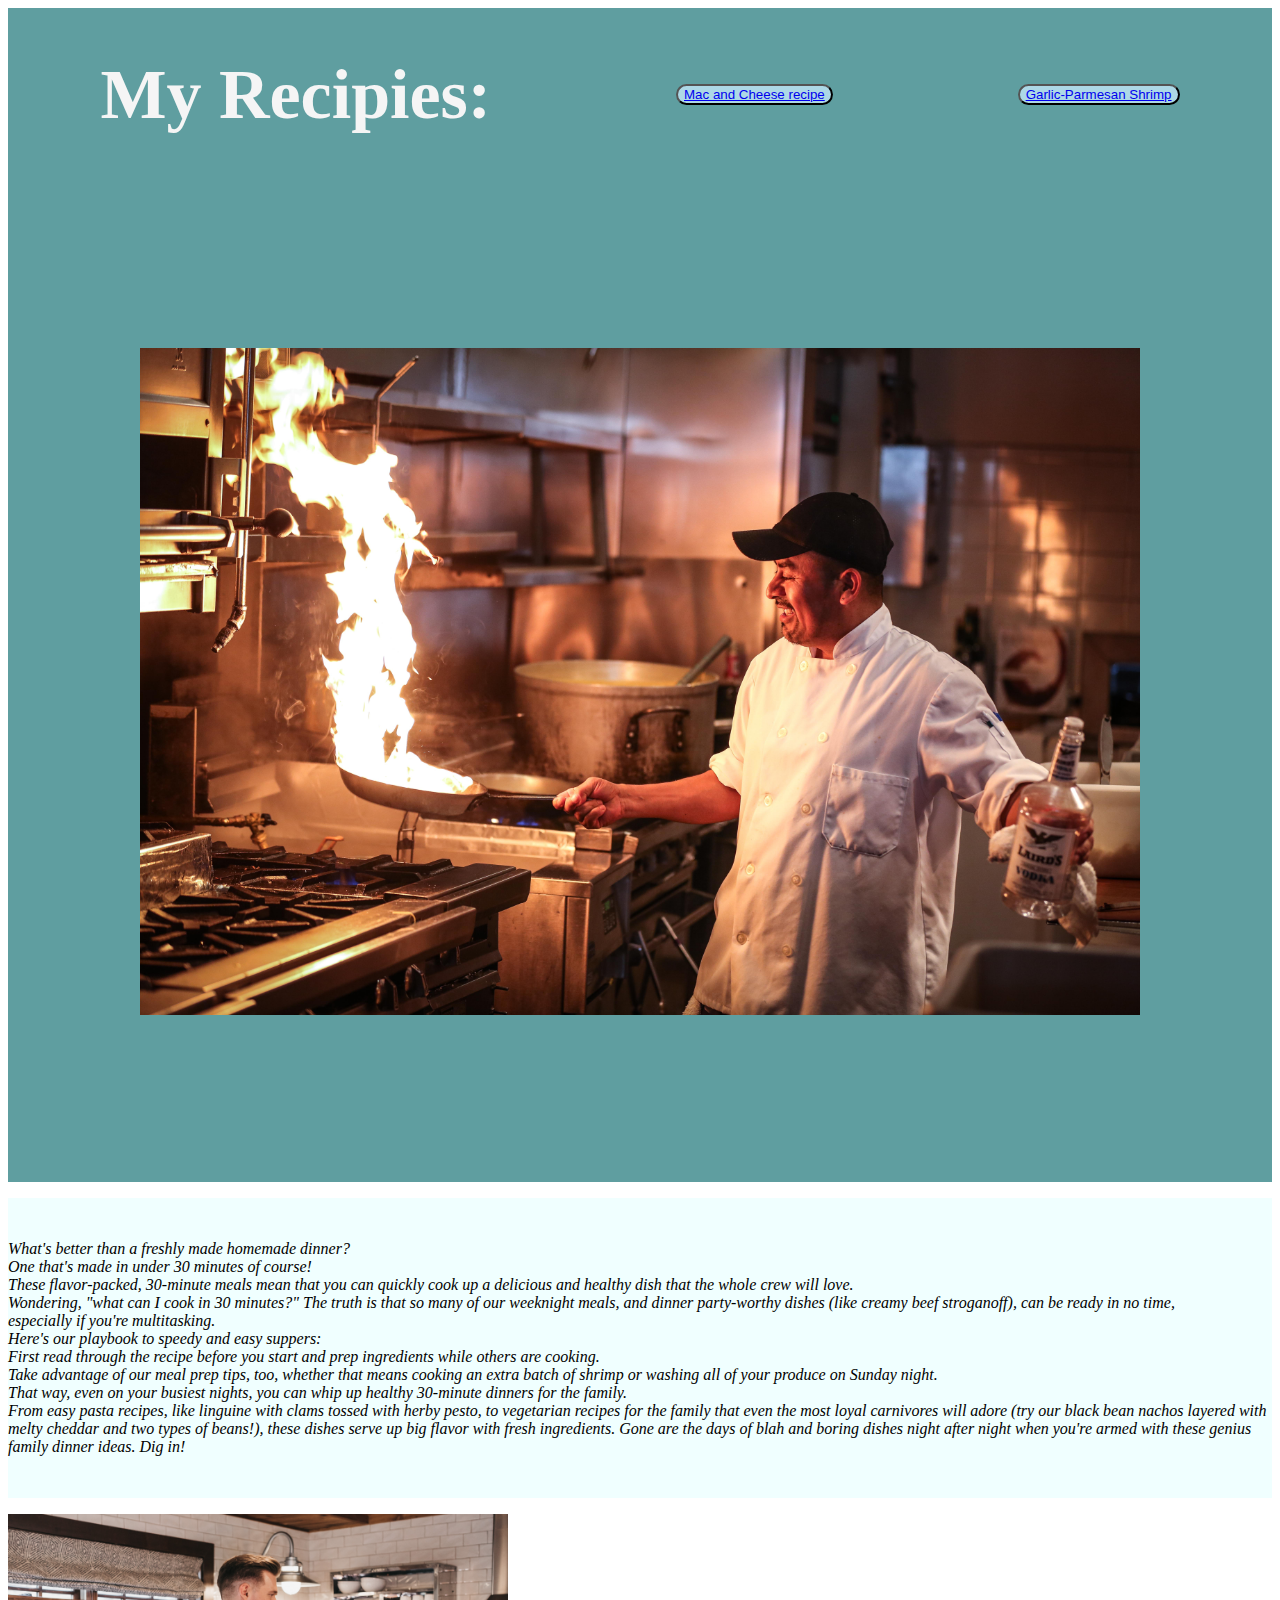
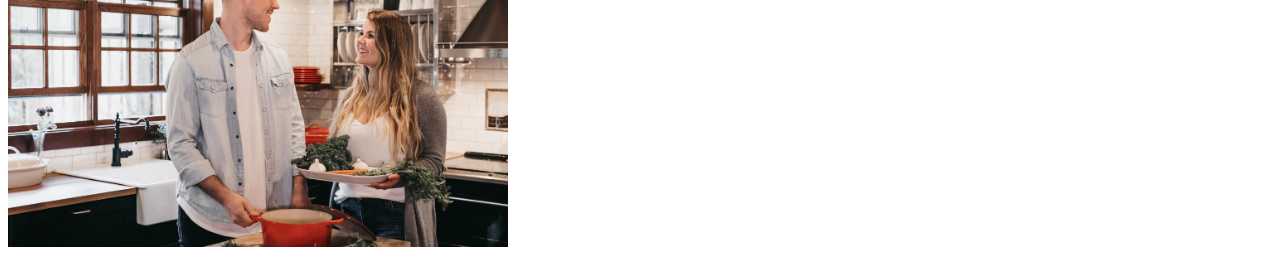
<file: index.html>
<!DOCTYPE html>
<html lang="en">
<head>
    <meta charset="UTF-8">
    <meta http-equiv="X-UA-Compatible" content="IE=edge">
    <meta name="viewport" content="width=device-width, initial-scale=1.0">
    <link rel="stylesheet" href="style.css">
    <title>recipes</title>
</head>
<body>
    
  <div class = "header">  
  <div class="innerheader">
 <h1>My Recipies:</h1>
 </div>
 <button><a href="mac  and cheese.html" class="mac">Mac and Cheese recipe</a></button>
 <button><a href="Garlic-Parmesan Shrimp.html" class ="garlic">Garlic-Parmesan Shrimp</a></button>
 </div>
 
 <div class="image">
 <img src ="johnathan-macedo-4NQEvxW2_4w-unsplash.jpg" alt ="pic" width ="1000px" >
 </div>
    <p class="para1"><i>What's better than a freshly made homemade dinner?<br> One that's made in under 30 minutes of course!<br> These flavor-packed, 30-minute meals mean that you can quickly cook up a delicious and healthy dish that the whole crew will love. <br>Wondering, "what can I cook in 30 minutes?" The truth is that so many of our weeknight meals, and dinner party-worthy dishes (like creamy beef stroganoff), can be ready in no time, <br>especially if you're multitasking.<br>

        Here's our playbook to speedy and easy suppers:<br> First read through the recipe before you start and prep ingredients while others are cooking.<br> Take advantage of our meal prep tips, too, whether that means cooking an extra batch of shrimp or washing all of your produce on Sunday night.<br> That way, even on your busiest nights, you can whip up healthy 30-minute dinners for the family.<br>
        
        From easy pasta recipes, like linguine with clams tossed with herby pesto, to vegetarian recipes for the family that even the most loyal carnivores will adore (try our black bean nachos layered with melty cheddar and two types of beans!), these dishes serve up big flavor with fresh ingredients. Gone are the days of blah and boring dishes night after night when you're armed with these genius family dinner ideas. Dig in!</i></p>
 
 <img src="becca-tapert-1ZT5j_yd0P4-unsplash.jpg" alt ="picture" width="500px" class ="image2">
 
</body>
</html>
</file>
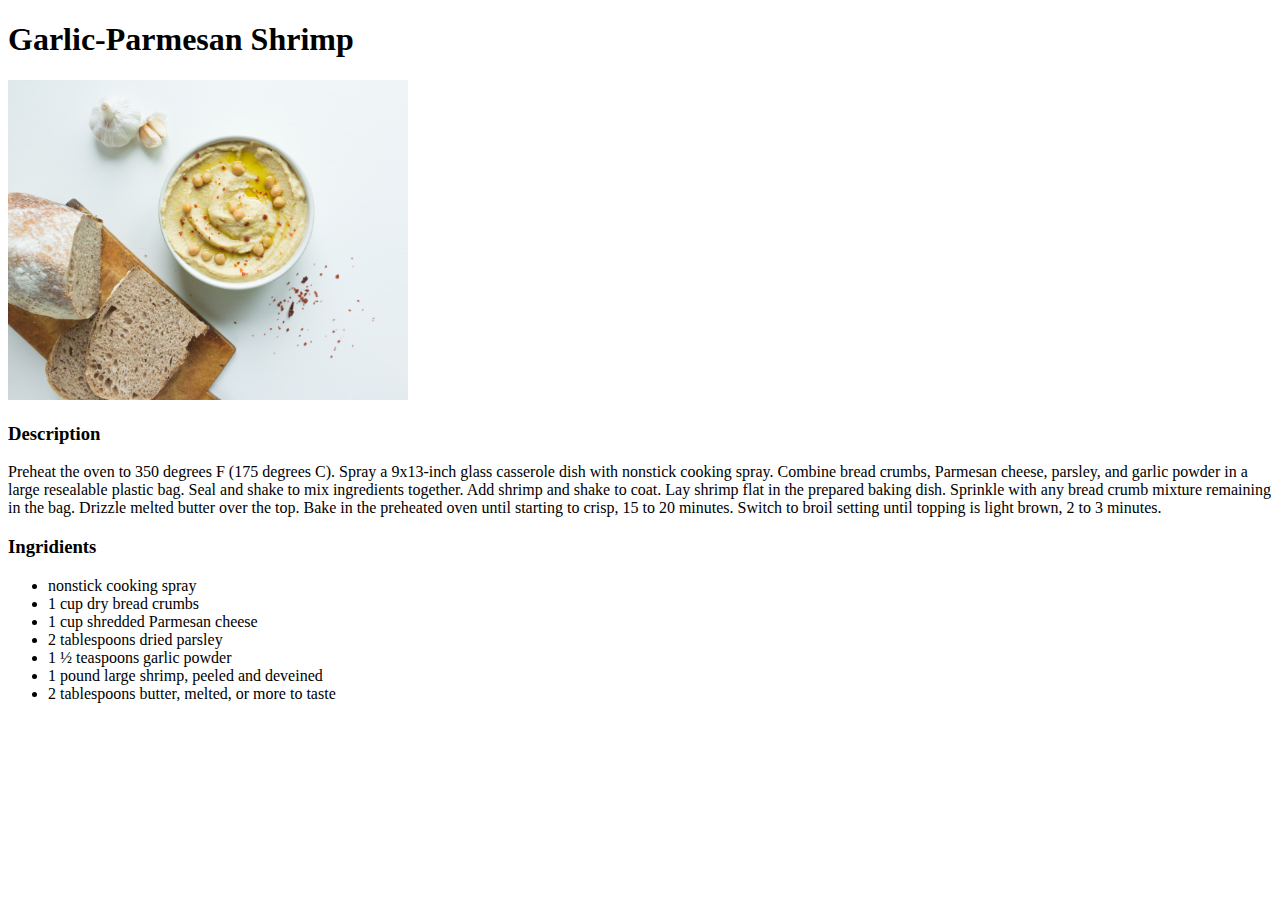
<file: Garlic-Parmesan Shrimp.html>
<!DOCTYPE html>
<html lang="en">
<head>
    <meta charset="UTF-8">
    <meta http-equiv="X-UA-Compatible" content="IE=edge">
    <meta name="viewport" content="width=device-width, initial-scale=1.0">
    <title>Document</title>
</head>
<body>
    <h1>Garlic-Parmesan Shrimp</h1>
    <img src="nicholas-barbaros-FBbGyco88GU-unsplash.jpg" alt="picture" width="400px">
    <h3>Description</h3>
    Preheat the oven to 350 degrees F (175 degrees C). Spray a 9x13-inch glass casserole dish with nonstick cooking spray.

Combine bread crumbs, Parmesan cheese, parsley, and garlic powder in a large resealable plastic bag. Seal and shake to mix ingredients together. Add shrimp and shake to coat.

Lay shrimp flat in the prepared baking dish. Sprinkle with any bread crumb mixture remaining in the bag. Drizzle melted butter over the top.

Bake in the preheated oven until starting to crisp, 15 to 20 minutes. Switch to broil setting until topping is light brown, 2 to 3 minutes.
<h3>Ingridients</h3>
<ul>
    <li>nonstick cooking spray</li>

    <li>1 cup dry bread crumbs</li>
    
    <li>1 cup shredded Parmesan cheese</li>
    
    <li>2 tablespoons dried parsley</li>
    
    <li>1 ½ teaspoons garlic powder</li>
    
    <li>1 pound large shrimp, peeled and deveined</li>
    
    <li>2 tablespoons butter, melted, or more to taste</li>
    </ul>
</body>
</html>
</file>
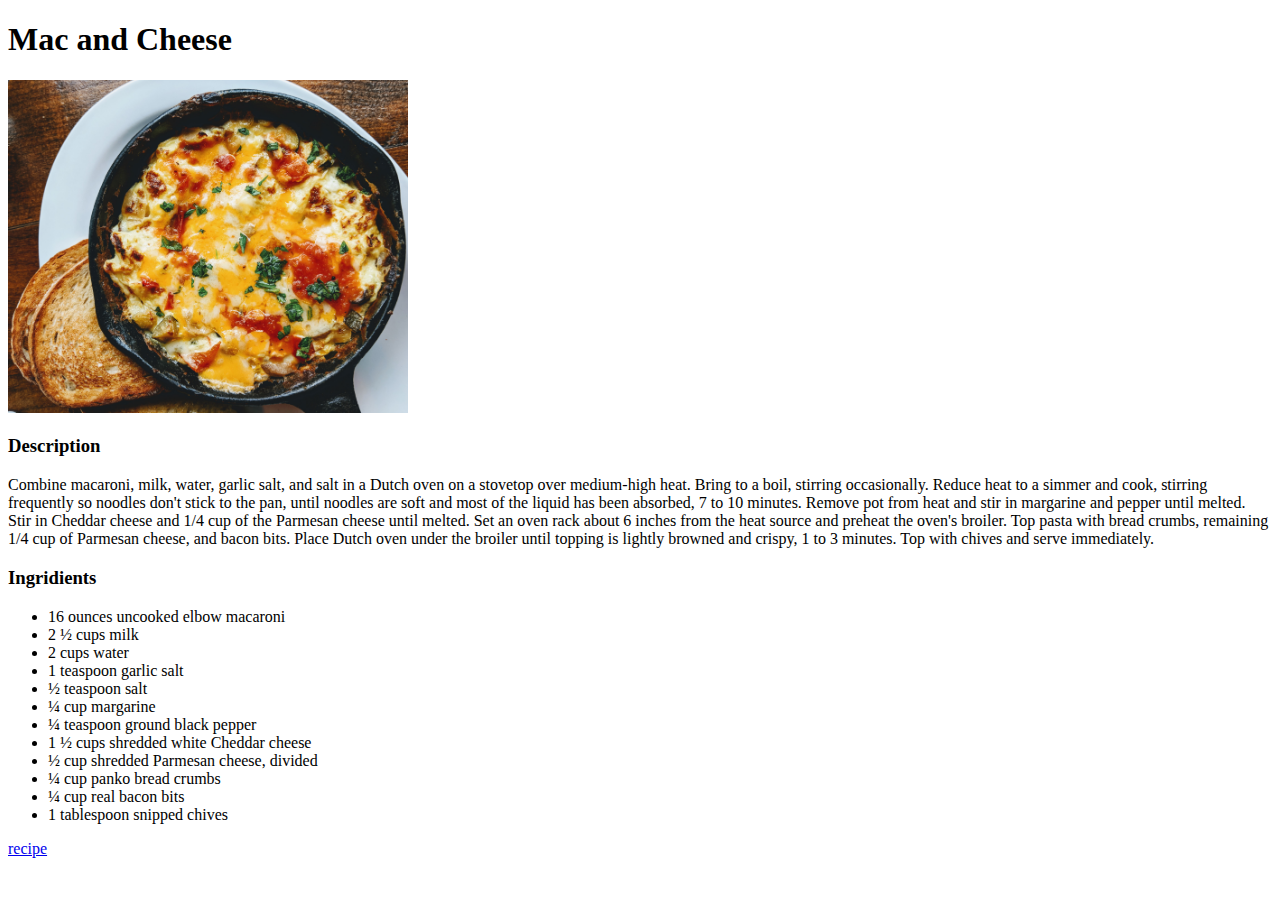
<file: mac  and cheese.html>
<!DOCTYPE html>
<html lang="en">
<head>
    <meta charset="UTF-8">
    <meta http-equiv="X-UA-Compatible" content="IE=edge">
    <meta name="viewport" content="width=device-width, initial-scale=1.0">
    <title>mac and cheese</title>
</head>
<body>
<h1>Mac and Cheese</h1>
<img src="eaters-collective-6rtm6a_aVyE-unsplash.jpg" alt ="mac and cheese" width = "400px">
<h3>Description</h3>
<p>Combine macaroni, milk, water, garlic salt, and salt in a Dutch oven on a stovetop over medium-high heat. Bring to a boil, stirring occasionally. Reduce heat to a simmer and cook, stirring frequently so noodles don't stick to the pan, until noodles are soft and most of the liquid has been absorbed, 7 to 10 minutes.

    Remove pot from heat and stir in margarine and pepper until melted. Stir in Cheddar cheese and 1/4 cup of the Parmesan cheese until melted.
    
    Set an oven rack about 6 inches from the heat source and preheat the oven's broiler.
    
    Top pasta with bread crumbs, remaining 1/4 cup of Parmesan cheese, and bacon bits.
    
    Place Dutch oven under the broiler until topping is lightly browned and crispy, 1 to 3 minutes. Top with chives and serve immediately.
    
    </p>
    <h3>Ingridients</h3>
    <ul>
        <li>16 ounces uncooked elbow macaroni</li>

        <li>2 ½ cups milk</li>
        
        <li>2 cups water</li>
        
        <li>1 teaspoon garlic salt</li>
        
        <li>½ teaspoon salt</li>
        
        <li>¼ cup margarine</li>
        
        <li>¼ teaspoon ground black pepper</li>
        
        <li>1 ½ cups shredded white Cheddar cheese</li>
        
        <li>½ cup shredded Parmesan cheese, divided</li>
        
        <li>¼ cup panko bread crumbs</li>
        
        <li>¼ cup real bacon bits</li>
        
        <li>1 tablespoon snipped chives</li>
        
        
        </ul>
    <a href="https://www.allrecipes.com/recipe/269006/one-pan-white-cheddar-mac-and-cheese/">recipe</a>
</body>
</html>
</file>
<file: style.css>
h1{
    font-family:serif;
    font-size: 70px;
    color:whitesmoke;
}

.header{
    background-color: cadetblue;
    
    display:flex;
    justify-content: space-around;
    align-items: center;
}

.para1{
    height:300px;
    background-color: azure;
    display:flex;
    justify-content: center;
    align-items: center;
}



.image{
    background-color: cadetblue;
    height:1000px;
    display: flex;
    justify-content: center;
    align-items: center;
    
}

button{
    border-radius: 15px;
    background-color: lightblue;
}
</file>
